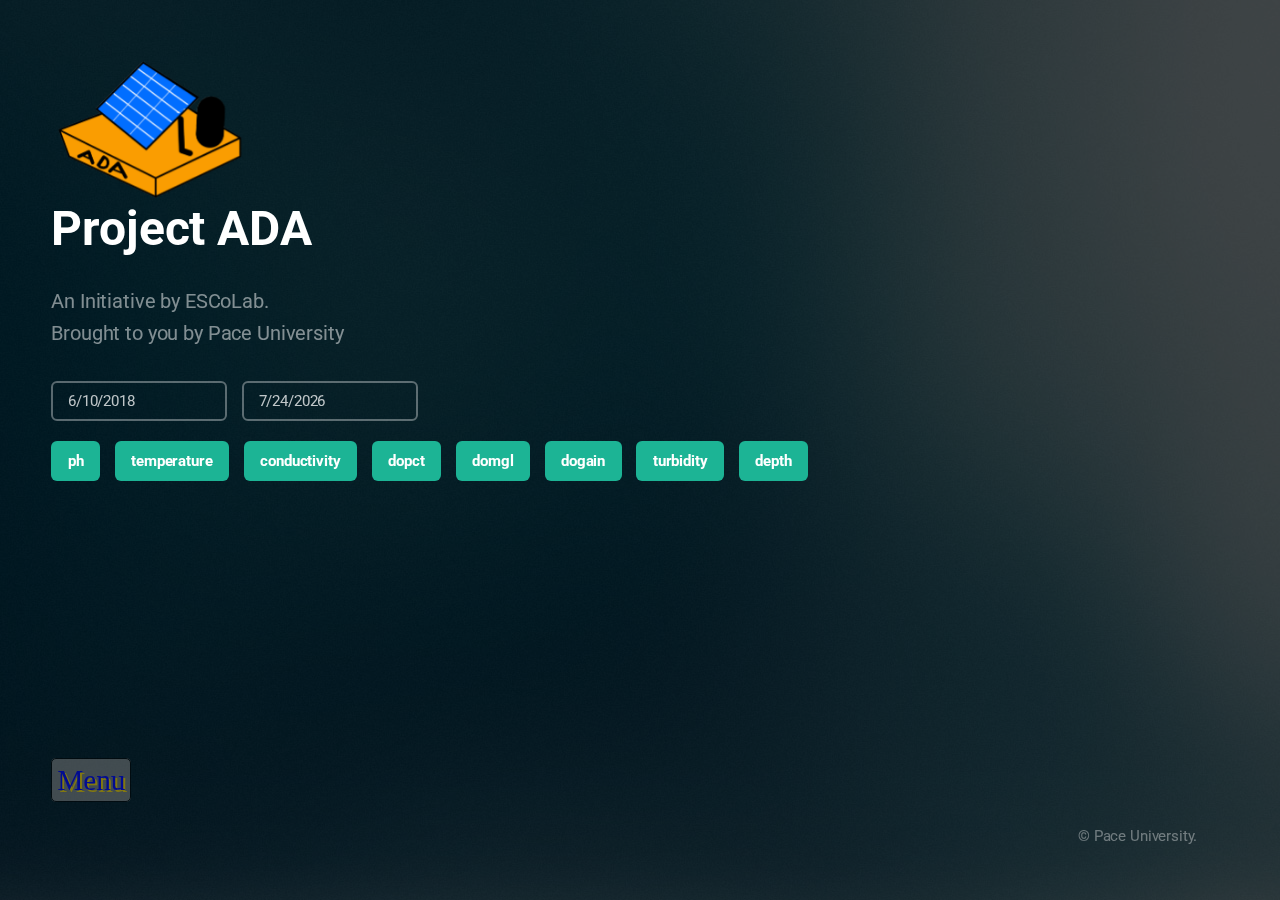
<file: index.html>
<!DOCTYPE HTML>

<html>
	<head>
		<title>Project ADA</title>
		<meta charset="utf-8" />
		<meta name="viewport" content="width=device-width, initial-scale=1, user-scalable=no" />
		<link rel="stylesheet" href="assets/css/main.css" />
		<link rel="stylesheet" href="assets/css/styles.css" />
<!--        START FAVICONS-->
<link rel="apple-touch-icon" sizes="180x180" href="images/favicons/apple-touch-icon.png">
<link rel="icon" type="image/png" sizes="32x32" href="images/favicons/favicon-32x32.png">
<link rel="icon" type="image/png" sizes="16x16" href="images/favicons/favicon-16x16.png">
<link rel="manifest" href="images/favicons/site.webmanifest">
<link rel="mask-icon" href="images/favicons/safari-pinned-tab.svg" color="#132e36">
<meta name="apple-mobile-web-app-title" content="Project Ada">
<meta name="application-name" content="Project Ada">
<meta name="msapplication-TileColor" content="#da532c">
<meta name="theme-color" content="#ffffff">
        <!--        END FAVICONS-->
	</head>
    
<!--START LOGO-->
    <img src="images/logo.png"/>
<!--END LOGO-->
	<body class="is-preload">

		<!-- Header find in the _header.scss-->
			<header id="header">
				<h1>Project ADA</h1>
				<p>An Initiative by ESCoLab. <br/> Brought to you by Pace University</p>
			</header>

		<!-- Signup Form -->
<form id="signup-form" class="datepicker">
            <input type="text" class="TinyPicker" id="startDate"/>
            <input type="text" class="TinyPicker" id="endDate"/>
        </form>
			<form id="signup-form"  action="user_query_result.php" method="post" >      
                <input type="button" id="ph" name="type" value="ph" />
                <input type="button" id="temperature" name="type" value="temperature" />
                <input type="button" id="conductivity" name="type" value="conductivity" />
                <input type="button" id="dopct" name="type" value="dopct" />
                <input type="button" id="domgl" name="type" value="domgl" />
                <input type="button" id="dogain" name="type" value="dogain" />
                <input type="button" id="turbidity" name="type" value="turbidity" />
                <input type="button" id="depth" name="type" value="depth" />
                <div id= "goButtonDiv">
                    <button id = "goButton" type="submit" name="payload" value="noData">
                    </button>
                </div>
			</form>
							
        
         
		<!-- Footer -->
			<footer id="footer">
				<div class="sliding--menu__wrapper slide--bottom">
					<input type="checkbox" id="navigation" />        
					<label id="hamburger--icon" for="navigation">
						<span class="icon-menu"></span>
					</label>      
			
					<nav>
						<ul>
							<li><img class="site--logo" src="images/logo.png" alt="site-logo" /></li>        
							<li>
								<a href="index.html">Home</a>
								<a href="index.html">Forecast</a>
								<a href="index.html">Raw Data</a>
								<a href="index.html">Contact</a>
							</li>
						</ul>
					</nav>
				
					<div class="obfuscator">
					</div>        
				</div>
								<ul class="copyright">
									&copy; Pace University.
				<!--                    <li>Credits: HTML5 UP</li>-->
								</ul>
			</footer>

		<!-- Scripts -->
			<script src="assets/js/main.js"></script>
            <script src="assets/js/lib/tiny-picker-calendar.js"></script>
            <script src="assets/js/parameter_sender.js"></script>


	</body>
</html>
</file>
<file: assets/css/styles.css>
[class^="icon-"], [class*=" icon-"] {
  /* use !important to prevent issues with browser extensions that change fonts */
  font-family: 'icomoon' !important;
  speak: none;
  font-style: normal;
  font-weight: normal;
  font-variant: normal;
  text-transform: none;
  line-height: 1;
  /* Better Font Rendering =========== */
  -webkit-font-smoothing: antialiased;
  -moz-osx-font-smoothing: grayscale; }
  
  li {display: flex;
	  font-size: 3em;
  		flex-grow: 1;}
  
.icon-menu {
    color: blue;
  	 text-shadow: 2px 2px gold;}
    .icon-menu:before {
      content: "Menu";
  	 background-color: grey;
   	border-style: solid;
  	border-color: black;
  	border-radius: 5px;
  	padding: 5px;
  	border-width: 1px;}
	
.sliding--menu__wrapper {
  top: 0;
  left: 0;
  margin-right: auto; }
  .sliding--menu__wrapper nav {
    position: fixed;
    width: 250px;
    height: 100%;
    -moz-transition: all 200ms ease-in;
    -webkit-transition: all 200ms ease-in;
    -o-transition: all 200ms ease-in;
    transition: all 200ms ease-in;
    z-index: 2;
    top: 0;
    left: 0;
    margin: 0 0 0 -250px; }
    .sliding--menu__wrapper nav ul {
      padding: 0;
      margin: 0;
      list-style: none;
      background: #222;
      overflow: hidden;
      width: 250px;
      height: 100%; }
      .sliding--menu__wrapper nav ul .site--logo {
        width: 220px;
        padding: 15px; }
    .sliding--menu__wrapper nav a {
      color: #fff;
      display: block;
      padding: 15px; }
      .sliding--menu__wrapper nav a:hover {
        
	background-color: red; }
  .sliding--menu__wrapper label {
    display: block;
    font-weight: 700;
    width: 0em;
   
    text-align: center;
    font-size: 2em;
    position: fixed;
    z-index: 5;
    -moz-transition: all 200ms ease-in;
    -webkit-transition: all 200ms ease-in;
    -o-transition: all 200ms ease-in;
    transition: all 200ms ease-in; }
  .sliding--menu__wrapper .obfuscator {
    visibility: hidden;
    -moz-transition: all 200ms ease-in;
    -webkit-transition: all 200ms ease-in;
    -o-transition: all 200ms ease-in;
    transition: all 200ms ease-in;
    position: absolute;
    top: 0;
    left: 0;
    height: 100%;
    width: 100%;
    z-index: 4;
    transition-duration: .5s; }
	
	
  
  .sliding--menu__wrapper.slide--bottom {
    bottom: 0; }
    .sliding--menu__wrapper.slide--bottom label {
      bottom: 0; }
    .sliding--menu__wrapper.slide--bottom nav {
      position: fixed;
      width: 250px;
      height: 100%;
      -moz-transition: all 200ms ease-in;
      -webkit-transition: all 200ms ease-in;
      -o-transition: all 200ms ease-in;
      transition: all 200ms ease-in;
      z-index: 2;
      width: 100%;
      height: auto;
      top: auto;
      bottom: 0;
      margin: 0 0 -250px 0; }
      .sliding--menu__wrapper.slide--bottom nav ul {
        padding: 0;
        margin: 0;
        list-style: none;
        background: #222;
        overflow: hidden;
        display: flex;
        width: 100%;
        height: auto; }
	.sliding--menu__wrapper.slide--bottom input[type="checkbox"] {
	      display: none; }
    .sliding--menu__wrapper.slide--bottom input[type="checkbox"]:checked ~ nav {
      margin-bottom: 0; }
    .sliding--menu__wrapper.slide--bottom input[type="checkbox"]:checked ~ label {
      bottom: 1.2em;
      left: auto; }
</file>
<file: assets/css/main.css>
@import url(font-awesome.min.css);
@import url("https://fonts.googleapis.com/css?family=Roboto:400,700");
/*
	Eventually by HTML5 UP
	html5up.net | @ajlkn
	Free for personal and commercial use under the CCA 3.0 license (html5up.net/license)
*/
html, body, div, span, applet, object,
iframe, h1, h2, h3, h4, h5, h6, p, blockquote,
pre, a, abbr, acronym, address, big, cite,
code, del, dfn, em, img, ins, kbd, q, s, samp,
small, strike, strong, sub, sup, tt, var, b,
u, i, center, dl, dt, dd, ol, ul, li, fieldset,
form, label, legend, table, caption, tbody,
tfoot, thead, tr, th, td, article, aside,
canvas, details, embed, figure, figcaption,
footer, header, hgroup, menu, nav, output, ruby,
section, summary, time, mark, audio, video {
  margin: 0;
  padding: 0;
  border: 0;
  font-size: 100%;
  font: inherit;
  vertical-align: baseline; }

article, aside, details, figcaption, figure,
footer, header, hgroup, menu, nav, section {
  display: block; }

body {
  line-height: 1; }

ol, ul {
  list-style: none; }

blockquote, q {
  quotes: none; }
  blockquote:before, blockquote:after, q:before, q:after {
    content: '';
    content: none; }

table {
  border-collapse: collapse;
  border-spacing: 0; }

body {
  -webkit-text-size-adjust: none; }

mark {
  background-color: transparent;
  color: inherit; }

input::-moz-focus-inner {
  border: 0;
  padding: 0; }

input, select, textarea {
  -moz-appearance: none;
  -webkit-appearance: none;
  -ms-appearance: none;
  appearance: none; }

/* Basic */
img {
  height: auto;
  width: 17%;
  position: relative; }

@-ms-viewport {
  width: device-width; }
body {
  -ms-overflow-style: scrollbar; }

@media screen and (max-width: 480px) {
  html, body {
    min-width: 320px; } }
html {
  box-sizing: border-box; }

*, *:before, *:after {
  box-sizing: inherit; }

body {
  height: 100%;
  overflow-x: hidden;
  width: 100%; }
  @media screen and (max-height: 640px) {
    body {
      height: auto;
      min-height: 100%; } }

body {
  display: -moz-flex;
  display: -webkit-flex;
  display: -ms-flex;
  display: flex;
  -moz-flex-direction: column;
  -webkit-flex-direction: column;
  -ms-flex-direction: column;
  flex-direction: column;
  -moz-justify-content: center;
  -webkit-justify-content: center;
  -ms-justify-content: center;
  justify-content: center;
  background-color: #000;
  padding: 6em 4em 4em 4em; }
  body.is-preload *, body.is-preload *:before, body.is-preload *:after {
    -moz-animation: none !important;
    -webkit-animation: none !important;
    -ms-animation: none !important;
    animation: none !important;
    -moz-transition: none !important;
    -webkit-transition: none !important;
    -ms-transition: none !important;
    transition: none !important; }
  body > * {
    position: relative;
    z-index: 2; }
  @media screen and (max-width: 1680px) {
    body {
      padding: 3.5em 3.5em 3.5em 3.5em; } }
  @media screen and (max-width: 736px) {
    body {
      padding: 2em 2em 2em 2em; } }
  @media screen and (max-width: 360px) {
    body {
      padding: 3em 1.25em 1.25em 1.25em; } }

/* BG */
#bg {
  -moz-transition: opacity 2s ease-in-out;
  -webkit-transition: opacity 2s ease-in-out;
  -ms-transition: opacity 2s ease-in-out;
  transition: opacity 2s ease-in-out;
  height: 100%;
  left: 0;
  opacity: 0.3;
  position: fixed;
  top: 0;
  width: 100%;
  z-index: 1; }
  #bg div {
    -moz-transition: opacity 3s ease, visibility 3s;
    -webkit-transition: opacity 3s ease, visibility 3s;
    -ms-transition: opacity 3s ease, visibility 3s;
    transition: opacity 3s ease, visibility 3s;
    background-size: cover;
    height: 100%;
    left: 0;
    opacity: 0;
    position: absolute;
    top: 0;
    visibility: hidden;
    width: 150%; }
    #bg div.visible {
      -moz-animation: bg 45s linear infinite;
      -webkit-animation: bg 45s linear infinite;
      -ms-animation: bg 45s linear infinite;
      animation: bg 45s linear infinite;
      opacity: 1;
      visibility: visible;
      z-index: 1; }
      #bg div.visible.top {
        z-index: 2; }
      @media screen and (max-width: 1280px) {
        #bg div.visible {
          -moz-animation: bg 29.25s linear infinite;
          -webkit-animation: bg 29.25s linear infinite;
          -ms-animation: bg 29.25s linear infinite;
          animation: bg 29.25s linear infinite; } }
      @media screen and (max-width: 736px) {
        #bg div.visible {
          -moz-animation: bg 18s linear infinite;
          -webkit-animation: bg 18s linear infinite;
          -ms-animation: bg 18s linear infinite;
          animation: bg 18s linear infinite; } }
    #bg div:only-child {
      -moz-animation-direction: alternate !important;
      -webkit-animation-direction: alternate !important;
      -ms-animation-direction: alternate !important;
      animation-direction: alternate !important; }
  body.is-preload #bg {
    opacity: 0; }

@-moz-keyframes bg {
  0% {
    -moz-transform: translateX(0);
    -webkit-transform: translateX(0);
    -ms-transform: translateX(0);
    transform: translateX(0); }
  100% {
    -moz-transform: translateX(-25%);
    -webkit-transform: translateX(-25%);
    -ms-transform: translateX(-25%);
    transform: translateX(-25%); } }
@-webkit-keyframes bg {
  0% {
    -moz-transform: translateX(0);
    -webkit-transform: translateX(0);
    -ms-transform: translateX(0);
    transform: translateX(0); }
  100% {
    -moz-transform: translateX(-25%);
    -webkit-transform: translateX(-25%);
    -ms-transform: translateX(-25%);
    transform: translateX(-25%); } }
@-ms-keyframes bg {
  0% {
    -moz-transform: translateX(0);
    -webkit-transform: translateX(0);
    -ms-transform: translateX(0);
    transform: translateX(0); }
  100% {
    -moz-transform: translateX(-25%);
    -webkit-transform: translateX(-25%);
    -ms-transform: translateX(-25%);
    transform: translateX(-25%); } }
@keyframes bg {
  0% {
    -moz-transform: translateX(0);
    -webkit-transform: translateX(0);
    -ms-transform: translateX(0);
    transform: translateX(0); }
  100% {
    -moz-transform: translateX(-25%);
    -webkit-transform: translateX(-25%);
    -ms-transform: translateX(-25%);
    transform: translateX(-25%); } }
/* Type */
body, input, select, textarea {
  color: rgba(255, 255, 255, 0.75);
  font-family: "Roboto", sans-serif;
  font-size: 16pt;
  font-weight: 400;
  letter-spacing: -0.01em;
  line-height: 1.65em; }
  @media screen and (max-width: 1680px) {
    body, input, select, textarea {
      font-size: 12pt; } }
  @media screen and (max-width: 1280px) {
    body, input, select, textarea {
      font-size: 11pt; } }
  @media screen and (max-width: 980px) {
    body, input, select, textarea {
      font-size: 12pt; } }
  @media screen and (max-width: 736px) {
    body, input, select, textarea {
      font-size: 12pt; } }
  @media screen and (max-width: 480px) {
    body, input, select, textarea {
      font-size: 12pt; } }

a {
  -moz-transition: border-bottom-color 0.2s ease, color 0.2s ease;
  -webkit-transition: border-bottom-color 0.2s ease, color 0.2s ease;
  -ms-transition: border-bottom-color 0.2s ease, color 0.2s ease;
  transition: border-bottom-color 0.2s ease, color 0.2s ease;
  border-bottom: dotted 1px rgba(255, 255, 255, 0.25);
  color: #1cb495;
  text-decoration: none; }
  a:hover {
    border-bottom-color: transparent;
    color: #1cb495 !important;
    text-decoration: none; }

strong, b {
  color: #fff;
  font-weight: 700; }

em, i {
  font-style: italic; }

p {
  margin: 0 0 2em 0; }

h1, h2, h3, h4, h5, h6 {
  color: #fff;
  font-weight: 700;
  line-height: 1em;
  margin: 0 0 1em 0; }
  h1 a, h2 a, h3 a, h4 a, h5 a, h6 a {
    color: inherit;
    text-decoration: none; }

h1 {
  font-size: 2.5em;
  line-height: 1.25em; }

h2 {
  font-size: 1.75em;
  line-height: 1.5em; }

h3 {
  font-size: 1.35em;
  line-height: 1.5em; }

h4 {
  font-size: 1.1em;
  line-height: 1.5em; }

h5 {
  font-size: 0.9em;
  line-height: 1.5em; }

h6 {
  font-size: 0.7em;
  line-height: 1.5em; }

sub {
  font-size: 0.8em;
  position: relative;
  top: 0.5em; }

sup {
  font-size: 0.8em;
  position: relative;
  top: -0.5em; }

blockquote {
  border-left: solid 8px rgba(255, 255, 255, 0.35);
  font-style: italic;
  margin: 0 0 2em 0;
  padding: 0.5em 0 0.5em 2em; }

code {
  background: rgba(255, 255, 255, 0.125);
  border-radius: 6px;
  border: solid 2px rgba(255, 255, 255, 0.35);
  font-family: "Courier New", monospace;
  font-size: 0.9em;
  margin: 0 0.25em;
  padding: 0.25em 0.65em; }

pre {
  -webkit-overflow-scrolling: touch;
  font-family: "Courier New", monospace;
  font-size: 0.9em;
  margin: 0 0 2em 0; }
  pre code {
    display: block;
    line-height: 1.75em;
    padding: 1em 1.5em;
    overflow-x: auto; }

hr {
  border: 0;
  border-bottom: solid 2px rgba(255, 255, 255, 0.35);
  margin: 2em 0; }
  hr.major {
    margin: 3em 0; }

/* Section/Article */
section.special, article.special {
  text-align: center; }

header p {
  color: rgba(255, 255, 255, 0.5);
  position: relative;
  margin: 0 0 1.5em 0; }
header h2 + p {
  font-size: 1.25em;
  margin-top: -1em;
  line-height: 1.5em; }
header h3 + p {
  font-size: 1.1em;
  margin-top: -0.8em;
  line-height: 1.5em; }
header h4 + p,
header h5 + p,
header h6 + p {
  font-size: 0.9em;
  margin-top: -0.6em;
  line-height: 1.5em; }
@media screen and (max-width: 980px) {
  header br {
    display: none; } }
@media screen and (max-width: 736px) {
  header br {
    display: inline; } }
@media screen and (max-width: 480px) {
  header br {
    display: none; } }

/* Icon */
.icon {
  text-decoration: none;
  border-bottom: none;
  position: relative; }
  .icon:before {
    -moz-osx-font-smoothing: grayscale;
    -webkit-font-smoothing: antialiased;
    font-family: FontAwesome;
    font-style: normal;
    font-weight: normal;
    text-transform: none !important; }
  .icon > .label {
    display: none; }

/* List */
ol {
  list-style: decimal;
  margin: 0 0 2em 0;
  padding-left: 1.25em; }
  ol li {
    padding-left: 0.25em; }

ul {
  list-style: disc;
  margin: 0 0 2em 0;
  padding-left: 1em; }
  ul li {
    padding-left: 0.5em; }

/* Icons */
ul.icons {
  cursor: default;
  list-style: none;
  padding-left: 0; }
  ul.icons li {
    display: inline-block;
    padding: 0 1em 0 0; }
    ul.icons li:last-child {
      padding-right: 0; }
    ul.icons li .icon:before {
      font-size: 1.25em; }
    ul.icons li a {
      color: inherit; }

/* Form */
form {
  margin: 0; }
  form .message {
    text-decoration: none;
    -moz-transition: opacity 0.2s ease-in-out, -moz-transform 0.2s ease-in-out;
    -webkit-transition: opacity 0.2s ease-in-out, -webkit-transform 0.2s ease-in-out;
    -ms-transition: opacity 0.2s ease-in-out, -ms-transform 0.2s ease-in-out;
    transition: opacity 0.2s ease-in-out, transform 0.2s ease-in-out;
    -moz-transform: scale(1.05);
    -webkit-transform: scale(1.05);
    -ms-transform: scale(1.05);
    transform: scale(1.05);
    height: 2.75em;
    line-height: 2.75em;
    opacity: 0; }
    form .message:before {
      -moz-osx-font-smoothing: grayscale;
      -webkit-font-smoothing: antialiased;
      font-family: FontAwesome;
      font-style: normal;
      font-weight: normal;
      text-transform: none !important; }
    form .message:before {
      margin-right: 0.5em; }
    form .message.visible {
      -moz-transform: scale(1);
      -webkit-transform: scale(1);
      -ms-transform: scale(1);
      transform: scale(1);
      opacity: 1; }
    form .message.success {
      color: #1cb495; }
      form .message.success:before {
        content: '\f00c'; }
    form .message.failure {
      color: #ff2361; }
      form .message.failure:before {
        content: '\f119'; }

label {
  color: #fff;
  display: block;
  font-size: 0.9em;
  font-weight: 700;
  margin: 0 0 1em 0; }

@-moz-keyframes focus {
  0% {
    -moz-transform: scale(1);
    -webkit-transform: scale(1);
    -ms-transform: scale(1);
    transform: scale(1); }
  50% {
    -moz-transform: scale(1);
    -webkit-transform: scale(1);
    -ms-transform: scale(1);
    transform: scale(1); }
  100% {
    -moz-transform: scale(1);
    -webkit-transform: scale(1);
    -ms-transform: scale(1);
    transform: scale(1); } }
@-webkit-keyframes focus {
  0% {
    -moz-transform: scale(1);
    -webkit-transform: scale(1);
    -ms-transform: scale(1);
    transform: scale(1); }
  50% {
    -moz-transform: scale(1);
    -webkit-transform: scale(1);
    -ms-transform: scale(1);
    transform: scale(1); }
  100% {
    -moz-transform: scale(1);
    -webkit-transform: scale(1);
    -ms-transform: scale(1);
    transform: scale(1); } }
@-ms-keyframes focus {
  0% {
    -moz-transform: scale(1);
    -webkit-transform: scale(1);
    -ms-transform: scale(1);
    transform: scale(1); }
  50% {
    -moz-transform: scale(1);
    -webkit-transform: scale(1);
    -ms-transform: scale(1);
    transform: scale(1); }
  100% {
    -moz-transform: scale(1);
    -webkit-transform: scale(1);
    -ms-transform: scale(1);
    transform: scale(1); } }
@keyframes focus {
  0% {
    -moz-transform: scale(1);
    -webkit-transform: scale(1);
    -ms-transform: scale(1);
    transform: scale(1); }
  50% {
    -moz-transform: scale(1);
    -webkit-transform: scale(1);
    -ms-transform: scale(1);
    transform: scale(1); }
  100% {
    -moz-transform: scale(1);
    -webkit-transform: scale(1);
    -ms-transform: scale(1);
    transform: scale(1); } }
input[type="text"],
input[type="password"],
input[type="email"],
select,
textarea {
  -moz-appearance: none;
  -webkit-appearance: none;
  -ms-appearance: none;
  appearance: none;
  -moz-transform: scale(1);
  -webkit-transform: scale(1);
  -ms-transform: scale(1);
  transform: scale(1);
  -moz-transition: border-color 0.2s ease, background-color 0.2s ease;
  -webkit-transition: border-color 0.2s ease, background-color 0.2s ease;
  -ms-transition: border-color 0.2s ease, background-color 0.2s ease;
  transition: border-color 0.2s ease, background-color 0.2s ease;
  background-color: transparent;
  border-radius: 6px;
  border: none;
  border: solid 2px rgba(255, 255, 255, 0.35);
  color: inherit;
  display: block;
  outline: 0;
  padding: 0 1em;
  text-decoration: none;
  width: 100%; }
  input[type="text"]:invalid,
  input[type="password"]:invalid,
  input[type="email"]:invalid,
  select:invalid,
  textarea:invalid {
    box-shadow: none; }
  input[type="text"]:focus,
  input[type="password"]:focus,
  input[type="email"]:focus,
  select:focus,
  textarea:focus {
    -moz-animation: focus 0.1s;
    -webkit-animation: focus 0.1s;
    -ms-animation: focus 0.1s;
    animation: focus 0.1s;
    background-color: rgba(255, 255, 255, 0.125);
    border-color: #1cb495; }

input[type="text"] {
  width: 12em; }

select {
  background-image: url("data:image/svg+xml;charset=utf8,%3Csvg xmlns='http://www.w3.org/2000/svg' width='40' height='40' preserveAspectRatio='none' viewBox='0 0 40 40'%3E%3Cpath d='M9.4,12.3l10.4,10.4l10.4-10.4c0.2-0.2,0.5-0.4,0.9-0.4c0.3,0,0.6,0.1,0.9,0.4l3.3,3.3c0.2,0.2,0.4,0.5,0.4,0.9 c0,0.4-0.1,0.6-0.4,0.9L20.7,31.9c-0.2,0.2-0.5,0.4-0.9,0.4c-0.3,0-0.6-0.1-0.9-0.4L4.3,17.3c-0.2-0.2-0.4-0.5-0.4-0.9 c0-0.4,0.1-0.6,0.4-0.9l3.3-3.3c0.2-0.2,0.5-0.4,0.9-0.4S9.1,12.1,9.4,12.3z' fill='rgba(255, 255, 255, 0.35)' /%3E%3C/svg%3E");
  background-size: 1.25rem;
  background-repeat: no-repeat;
  background-position: calc(100% - 1rem) center;
  height: 2.75em;
  padding-right: 2.75em;
  text-overflow: ellipsis; }
  select option {
    color: #fff;
    background: #000; }
  select:focus::-ms-value {
    background-color: transparent; }
  select::-ms-expand {
    display: none; }

input[type="text"],
input[type="password"],
input[type="email"],
select {
  height: 2.75em; }

textarea {
  padding: 0.75em 1em; }

input[type="checkbox"],
input[type="radio"] {
  -moz-appearance: none;
  -webkit-appearance: none;
  -ms-appearance: none;
  appearance: none;
  display: block;
  float: left;
  margin-right: -2em;
  opacity: 0;
  width: 1em;
  z-index: -1; }
  input[type="checkbox"] + label,
  input[type="radio"] + label {
    text-decoration: none;
    color: rgba(255, 255, 255, 0.75);
    cursor: pointer;
    display: inline-block;
    
    font-weight: 400;
  
    padding-right: 0.75em;
    position: relative; }
    input[type="checkbox"] + label:before,
    input[type="radio"] + label:before {
      -moz-osx-font-smoothing: grayscale;
      -webkit-font-smoothing: antialiased;
      font-family: FontAwesome;
      font-style: normal;
      font-weight: normal;
      text-transform: none !important; }
    input[type="checkbox"] + label:before,
    input[type="radio"] + label:before {
      background: rgba(255, 255, 255, 0.125);
      border-radius: 6px;
      border: solid 2px rgba(255, 255, 255, 0.35);
      
      display: inline-block;
      height: 1.65em;
      left: 0;
      line-height: 1.58125em;
      position: absolute;
      text-align: center;
      top: 0;
      width: 1.65em; }
  input[type="checkbox"]:checked + label:before,
  input[type="radio"]:checked + label:before {
    background: #1cb495;
    border-color: #1cb495;
    color: #ffffff;
     }
  input[type="checkbox"]:focus + label:before,
  input[type="radio"]:focus + label:before {
    border-color: #1cb495;
    box-shadow: 0 0 0 2px #1cb495; }

input[type="checkbox"] + label:before {
  border-radius: 6px; }

input[type="radio"] + label:before {
  border-radius: 100%; }

::-webkit-input-placeholder {
  color: rgba(255, 255, 255, 0.5) !important;
  opacity: 1.0; }

:-moz-placeholder {
  color: rgba(255, 255, 255, 0.5) !important;
  opacity: 1.0; }

::-moz-placeholder {
  color: rgba(255, 255, 255, 0.5) !important;
  opacity: 1.0; }

:-ms-input-placeholder {
  color: rgba(255, 255, 255, 0.5) !important;
  opacity: 1.0; }

.formerize-placeholder {
  color: rgba(255, 255, 255, 0.5) !important;
  opacity: 1.0; }

/* Button */
input[type="submit"],
input[type="reset"],
input[type="button"],
button,
.button {
  -moz-appearance: none;
  -webkit-appearance: none;
  -ms-appearance: none;
  appearance: none;
  -moz-transition: background-color 0.2s ease-in-out, color 0.2s ease-in-out, opacity 0.2s ease-in-out;
  -webkit-transition: background-color 0.2s ease-in-out, color 0.2s ease-in-out, opacity 0.2s ease-in-out;
  -ms-transition: background-color 0.2s ease-in-out, color 0.2s ease-in-out, opacity 0.2s ease-in-out;
  transition: background-color 0.2s ease-in-out, color 0.2s ease-in-out, opacity 0.2s ease-in-out;
  background-color: #1cb495;
  border-radius: 6px;
  border: 0;
  color: #ffffff !important;
  cursor: pointer;
  display: inline-block;
  font-weight: 700;
  height: 2.75em;
  line-height: 2.75em;
  padding: 0 1.125em;
  text-align: center;
  text-decoration: none;
  white-space: nowrap; }
  input[type="submit"]:hover,
  input[type="reset"]:hover,
  input[type="button"]:hover,
  button:hover,
  .button:hover {
    background-color: #1fcaa7; }
  input[type="submit"]:active,
  input[type="reset"]:active,
  input[type="button"]:active,
  button:active,
  .button:active {
    background-color: #199e83; }
  input[type="submit"].disabled, input[type="submit"]:disabled,
  input[type="reset"].disabled,
  input[type="reset"]:disabled,
  input[type="button"].disabled,
  input[type="button"]:disabled,
  button.disabled,
  button:disabled,
  .button.disabled,
  .button:disabled {
    opacity: 0.5; }
  @media screen and (max-width: 480px) {
    input[type="submit"],
    input[type="reset"],
    input[type="button"],
    button,
    .button {
      padding: 0; } }

#goButtonDiv {
  @import url(https://fonts.googleapis.com/css?family=Source+Sans+Pro:300);
  margin: 0;
  font-family: "Source Sans Pro" sans-serif;
  font-weight: 700;
  position: relative;
  width: 15%;
  height: 100%;
  display: flex;
  flex-wrap: wrap;
  align-items: center;
  justify-content: center; }

#goButton {
  position: relative;
  z-index: 1;
  width: 80px;
  height: 80px;
  color: #ffffff;
  background-color: #1cb495;
  border-radius: 50%;
  border: none;
  transition: box-shadow 400ms cubic-bezier(0.2, 0, 0.7, 1), transform 200ms cubic-bezier(0.2, 0, 0.7, 1), opacity 0.5s ease-out;
  cursor: pointer;
  text-align: center;
  opacity: 0;
  visibility: hidden; }
  #goButton:after {
    content: "GO!";
    font-size: 2.7em;
    line-height: 1.3em; }
  #goButton:hover {
    transform: rotate(45deg);
    box-shadow: 0 0 1px 15px rgba(30, 205, 151, 0.4), 0 0 1px 30px rgba(30, 205, 151, 0.1), 0 0 1px 45px rgba(30, 205, 151, 0.1); }

#toggleDiv {
  margin: 0;
  position: relative;
  width: 15%;
  height: 100%;
  display: flex;
  flex-wrap: wrap;
  align-items: center;
  justify-content: center; }

#downsampleToggle {
  position: relative;
  width: 75%; }

/* Header */
#header h1 {
  font-size: 3.25em;
  margin: 0 0 0.55em 0; }
#header p {
  font-size: 1.35em;
  line-height: 1.65em; }
#header a {
  color: inherit; }
@media screen and (max-width: 736px) {
  #header h1 {
    font-size: 2em; }
  #header p {
    font-size: 1em; } }
@media screen and (max-width: 480px) {
  #header {
    margin: 0 0 1em 0; } }

/* Signup Form */
#signup-form {
  display: -moz-flex;
  display: -webkit-flex;
  display: -ms-flex;
  display: flex;
  position: relative; }
  #signup-form input[type="text"],
  #signup-form input[type="password"],
  #signup-form input[type="email"] {
    width: 12em; }
  #signup-form > * {
    margin: auto 0 auto 1em; }
  #signup-form > :first-child {
    margin: auto 0 auto 0; }
  @media screen and (max-width: 480px) {
    #signup-form {
      -moz-flex-direction: column;
      -webkit-flex-direction: column;
      -ms-flex-direction: column;
      flex-direction: column; }
      #signup-form input[type="type"],
      #signup-form input[type="password"],
      #signup-form input[type="email"] {
        width: 100%; }
      #signup-form > * {
        margin: 1.25em 0 0 0; }
      #signup-form .message {
        font-size: 0.9em;
        height: 1em;
        left: 0;
        line-height: inherit;
        margin-top: 0;
        position: absolute; } }

/* Footer */
#footer {
  -moz-transition: opacity 0.5s ease-in-out;
  -webkit-transition: opacity 0.5s ease-in-out;
  -ms-transition: opacity 0.5s ease-in-out;
  transition: opacity 0.5s ease-in-out;
  bottom: 4em;
  left: 4em;
  opacity: 0.5;
  position: absolute; }
  #footer .icons {
    margin: 0 0 0.5em 0; }
  #footer .copyright {
    font-size: 1em;
    list-style: none;
    padding-left: 70em; }
    #footer .copyright li {
      border-left: solid 1px rgba(255, 255, 255, 0.25);
      display: inline-block;
      line-height: 1em;
      margin: 0 0 0 0.75em;
      padding: 0 0 0 0.75em; }
      #footer .copyright li:first-child {
        border-left: 0;
        margin-left: 0;
        padding-left: 25em; }
    #footer .copyright a {
      color: inherit; }
  #footer:hover {
    opacity: 1; }
  #footer > :last-child {
    margin-bottom: 0; }
  @media screen and (max-width: 1680px) {
    #footer {
      bottom: 3.5em;
      left: 3.5em; } }
  @media screen and (max-width: 736px) {
    #footer {
      bottom: 2em;
      left: 2em; } }
  @media screen and (max-width: 360px) {
    #footer {
      bottom: 1.25em;
      left: 1.25em; } }
  @media screen and (max-height: 640px) {
    #footer {
      bottom: auto;
      left: auto;
      margin: 1em 0 0 0;
      position: relative; } }

/*# sourceMappingURL=main.css.map */
</file>
